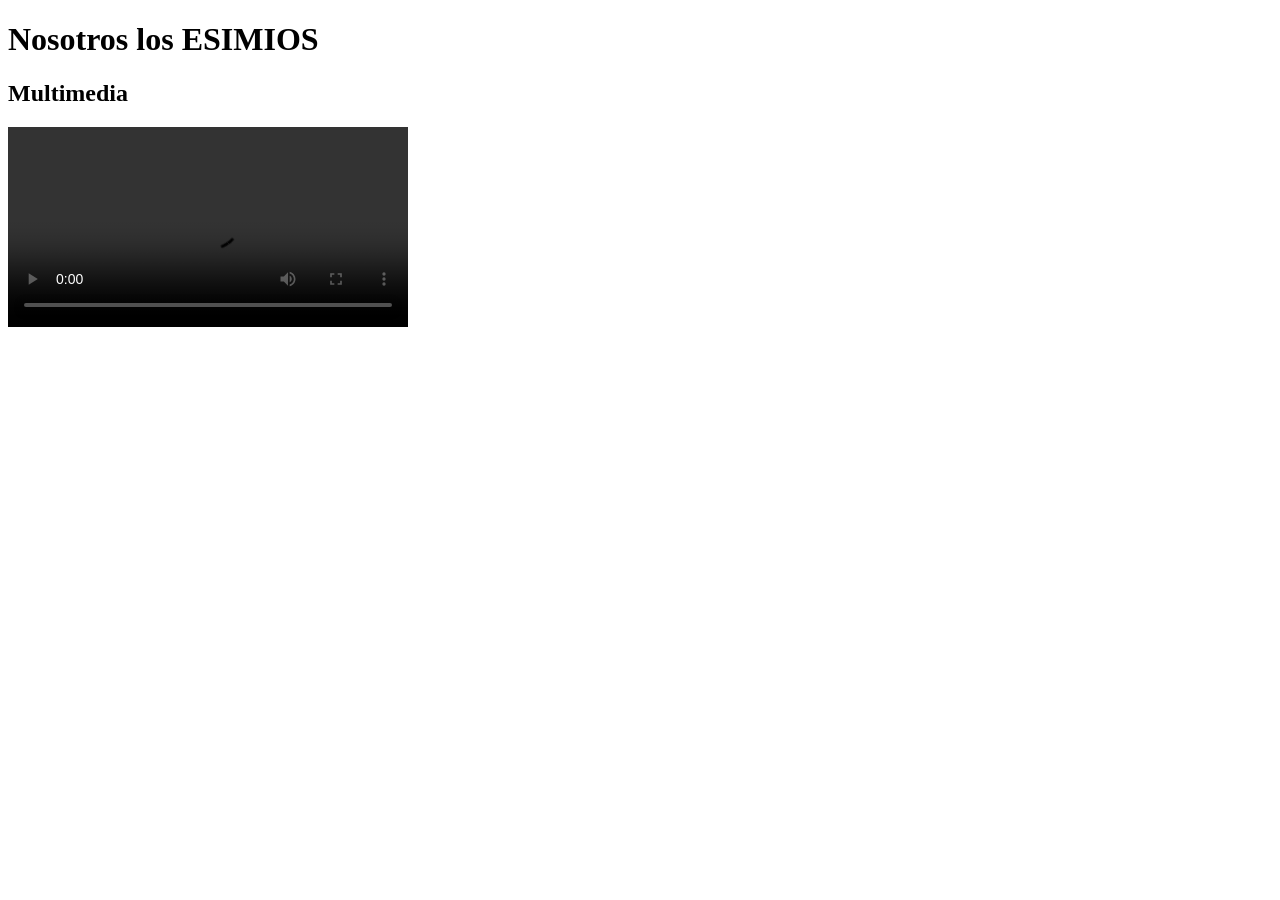
<file: sobre nosotros.html>
<!DOCTYPE html>
<html lang="en">
<head>
    <meta charset="UTF-8">
    <meta name="viewport" content="width=device-width, initial-scale=1.0">
    <title>Document</title>
</head>
<body>
    <h1>Nosotros los ESIMIOS</h1>
    <main>
        <section>
            <h2>Multimedia</h2>
            <video controls width="400">
                <source src="videoplayback.mp4" type="video/mp4">
            </video>
        </section>
    </main>
</body>
</html>
</file>
